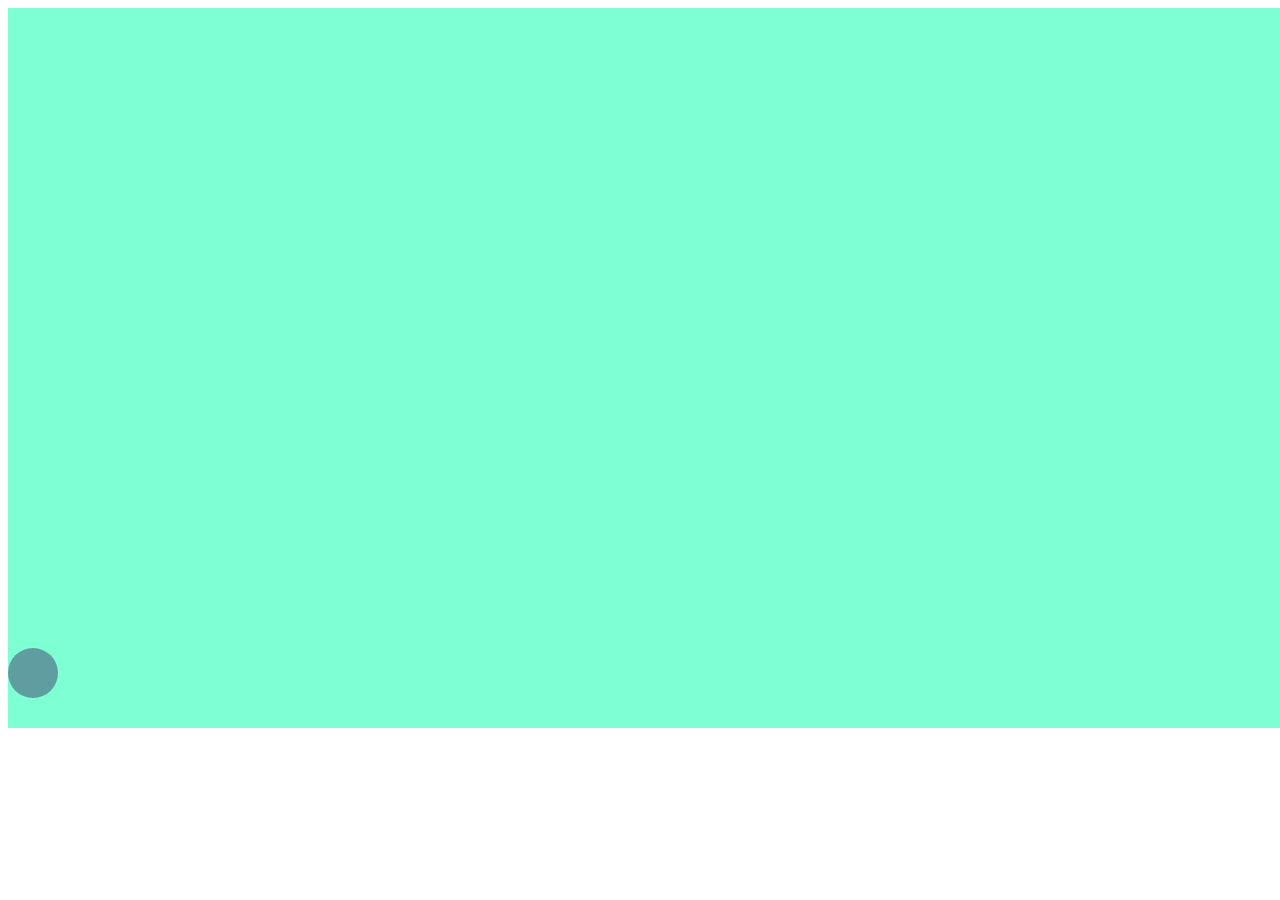
<file: index.html>
<!DOCTYPE html>
<html lang="en">
<head>
    <meta charset="UTF-8">
    <meta name="viewport" content="width=device-width, initial-scale=1.0">
    <title>Animation</title>
<link rel="stylesheet" href="style.css">
</head>
<body>
    <div class="box">
        <div class="ball"></div>
    </div>
    
    <script src="Advanced.js" ></script>
</body>
</html>
</file>
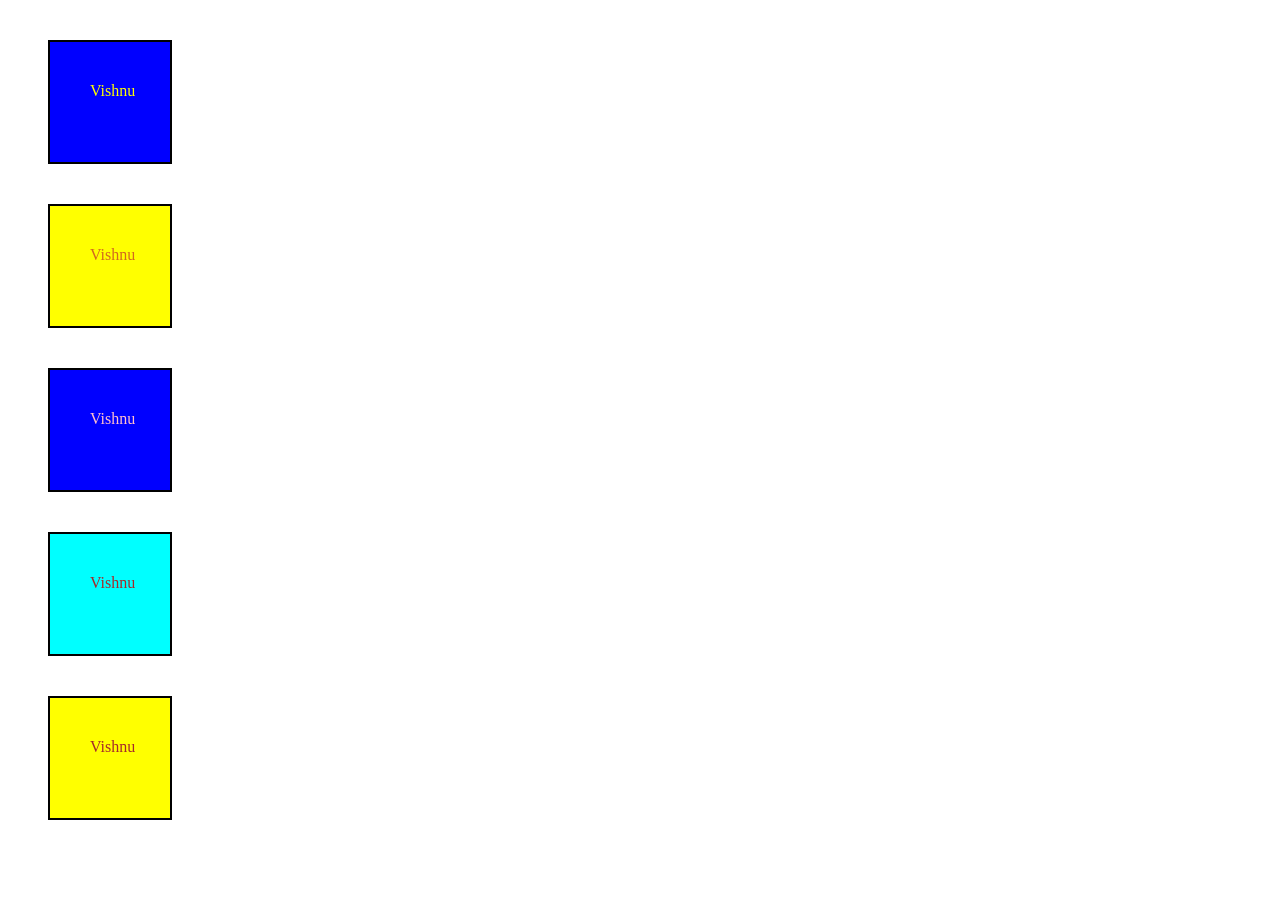
<file: DOM_search.html>
<!DOCTYPE html>
<html lang="en">
<head>
    <meta charset="UTF-8">
    <meta name="viewport" content="width=device-width, initial-scale=1.0">
    <title>DOM search </title>
</head>
<style> .box { height: 40px; width: 40px; color: rgb(213, 213, 252) ; border: 2px solid black;
 margin: 40px; padding: 40px;} </style>
<body>
    <div class="container">
        <div class="box"> Vishnu </div>
        <div class="box"> Vishnu </div>
        <div class="box"> Vishnu </div>
        <div class="box"> Vishnu </div>
        <div class="box"> Vishnu </div>
    </div>
    <script src="DOM_practice.js"> </script>
</body>
</html>
</file>
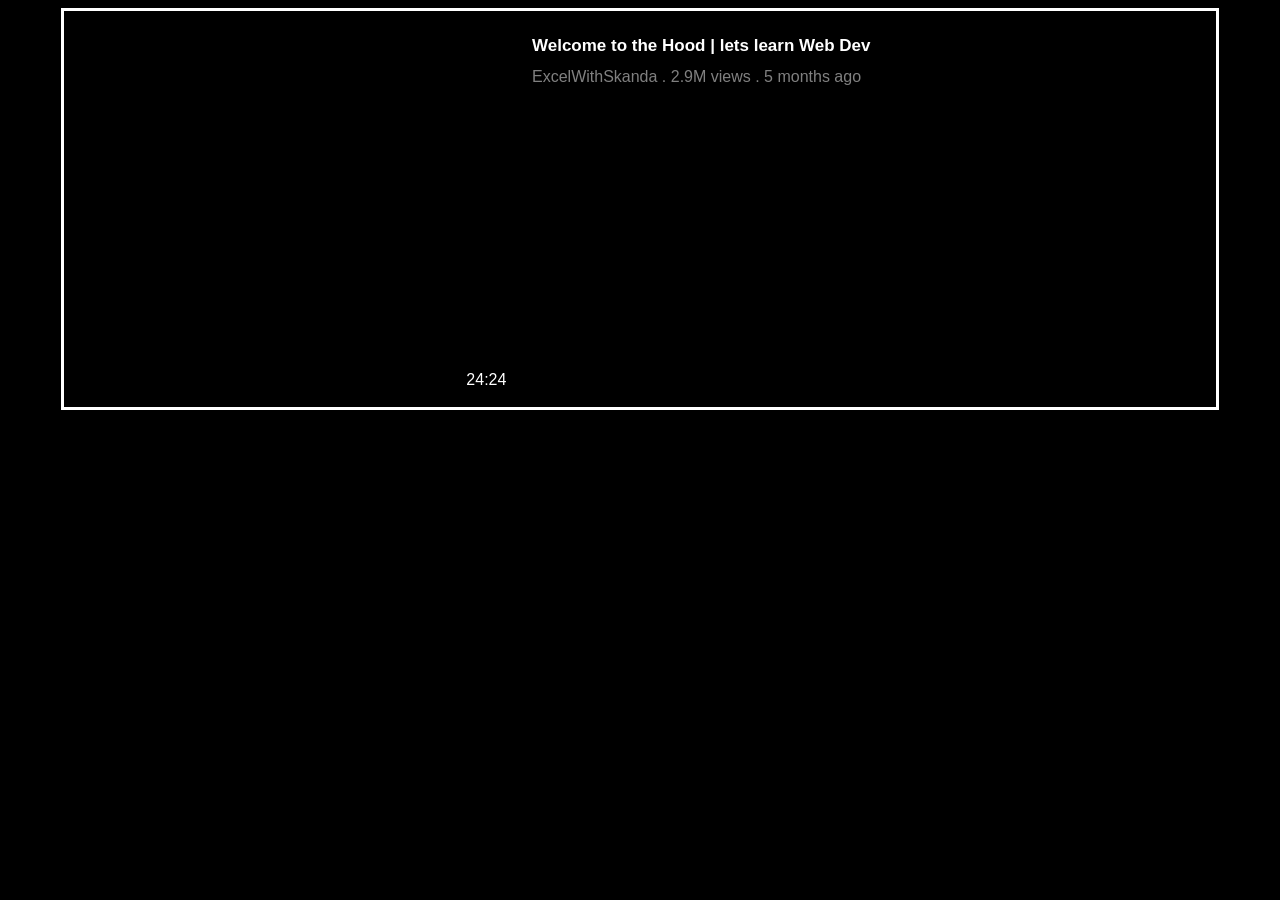
<file: dynamic_web.html>
<!DOCTYPE html>
<html lang="en">
<head>
    <meta charset="UTF-8">
    <meta name="viewport" content="width=device-width, initial-scale=1.0">
    <title>Dynamic_web</title>
</head>
<body>
    
    <script src="dynamic_web.js"> </script>
</body>
</html>
</file>
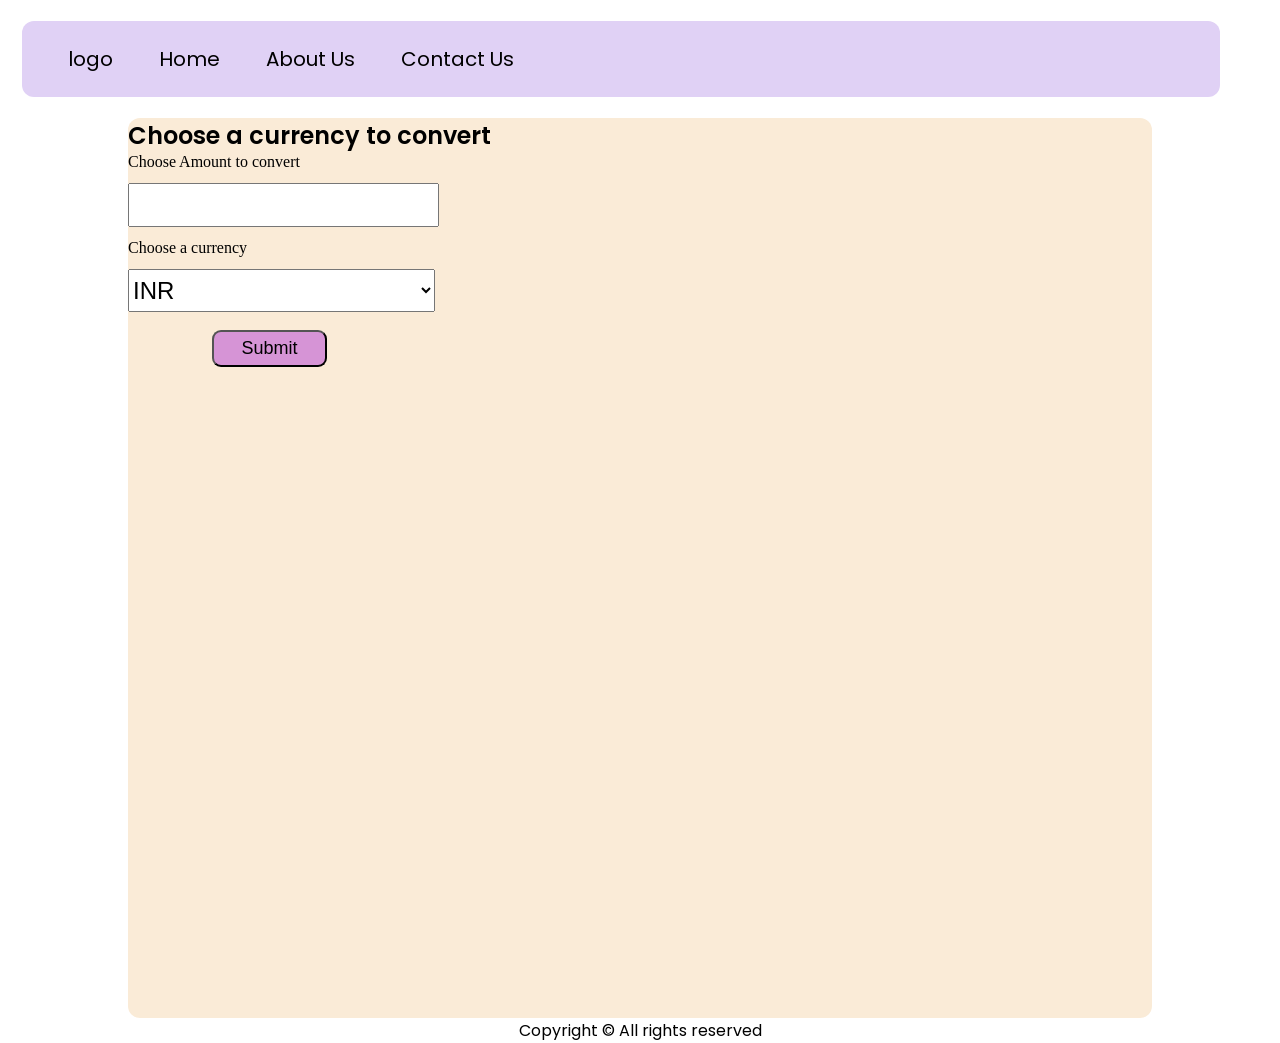
<file: currency Using API/currency_converter.html>
<!DOCTYPE html>
<html lang="en">
<head>
    <meta charset="UTF-8">
    <meta name="viewport" content="width=device-width, initial-scale=1.0">
    <title> Currency_Converter - Convert your current at the real time </title>
    <link rel="stylesheet" href="currency.css">
</head>
<body>
    <nav> 
        <div class="logo"> logo </div>

       <ul>

        <li> <a href="/"> Home </a> </li>
        <li> <a href="/"> About Us </a> </li>
        <li> <a href="/"> Contact Us </a> </li>

       </ul>
  
    </nav>
    
    <div class="container"> 
        <h1> Choose a currency to convert </h1>
        <form action="currency_converter.js" method="get">
            <label for="quantity">Choose Amount to convert</label>
            <input type="number" name="quantity" min="1" >
            <label for="currency"> Choose a currency</label>
            <select name="currency">
                <option value="INR"> INR </option>
                <option value="USD"> USD </option>
                <option value="EUR"> EURO </option>
            </select> 
            <button class="btn" type="submit"> Submit </button>
        </form>
        <div class="output"> 
            <h2> Here is your Converted values in different Currencies </h2>

            <table> 
                <thead> 
                    <tr>
                        <th> currency </th>
                        <th> currency rate </th>
                        <th> your amount </th>
                    </tr>
                </thead>
                <tbody>


                </tbody> 
            </table>


        </div>
    </div>

    <footer>  
        Copyright &copy; All rights reserved 
    </footer>

    <script src="currency_converter.js"> </script>
</body>
</html>
</file>
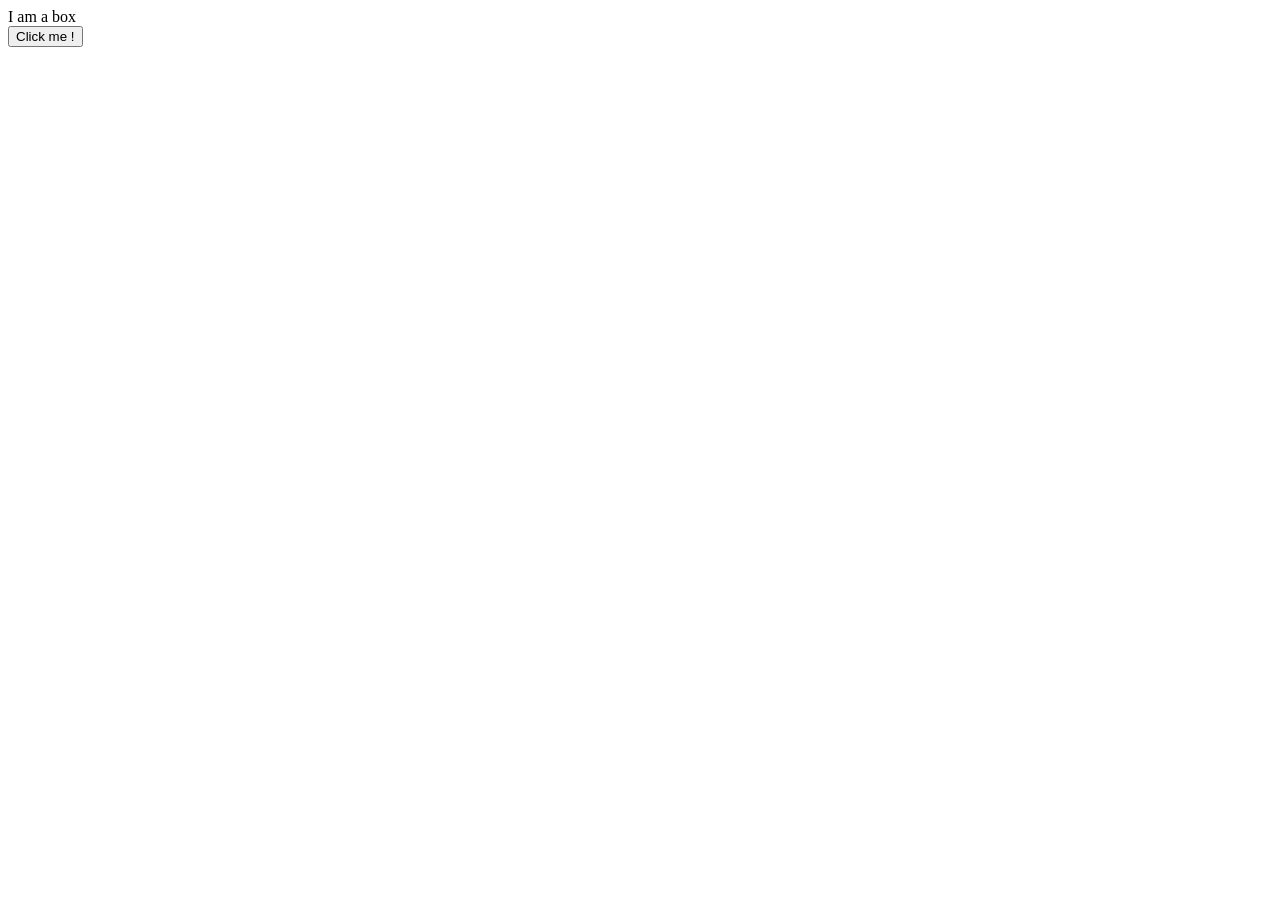
<file: Events in JS/Events.html>
<!DOCTYPE html>
<html lang="en">
<head>
    <meta charset="UTF-8">
    <meta name="viewport" content="width=device-width, initial-scale=1.0">
    <title>Events</title>
</head>
<body>
    <div class="container"> 
        <div class="box">
            I am a box 
        </div>
    </div>
    <button id="btn"> Click me !</button>
    <script src="events.js"> </script>
</body>
</html>
</file>
<file: style.css>
.box { 
    width: 100vw;
    margin: auto;
    height: 80vh;
    background-color: aquamarine;
}

.ball {
    width: 50px;
    height: 50px;
    border-radius: 30px;
    background-color: cadetblue;
    position: absolute;
    top: 72vh;
    animation: animateX 3s linear infinite , animateY 1s ease-out infinite alternate 
}

@keyframes animateX {
    from { left: 0;} to 
    {left: 100vw;}
}

@keyframes animateY {
    from {top: 72vh;}
    to {top: 1vh;}
}
</file>
<file: currency Using API/currency.css>
@import url('https://fonts.googleapis.com/css2?family=Poppins:ital,wght@0,100;0,200;0,300;0,400;0,500;0,600;0,700;0,800;0,900;1,100;1,200;1,300;1,400;1,500;1,600;1,700;1,800;1,900&display=swap');

*{
    padding: 0%;
    margin:0%
}

.container {
    min-height: 100vh;
    max-width: 80vw;
    margin: auto;
    background-color: antiquewhite;
    margin-top: 6px;
    border-radius: 12px;
}

.container h1 {
    text-align: left;
    font-family: 'Poppins' , sans-serif;
    font-weight: 600;
    font-size: 24px;

                }

.container form {
    display: flex;
    flex-direction: column;

}

.container form input[type='number'] , select{
    font-size: 24px;
    padding: 6px 0;
    margin: 12px 0;
    width: 24vw;

}

nav {
    font-family: "Poppins", sans-serif;
    font-weight: 400;
    font-style: normal;
    display: flex;
    background-color: rgb(224 , 209 , 245);
    justify-content: left;
    padding: 23px;
    font-size: 20px;
    width: 90vw;
    margin: 21px 22px;
    border-radius: 12px;
    position: sticky;
}

.logo { display: flex;
        justify-content: center;
        align-items: center;
        margin: 0 23px
}

ul li { 
    list-style: none;
    margin : 0 23px ;
}

ul {
    display: flex;
    justify-content: center;
    align-items: center;
}
footer {
    font-family: 'Poppins' , sans-serif ;
    text-align: center;
    /* position: fixed; */
}

li a { 
    text-decoration: none;
    color: black;
    transition: all;
    transition-duration: 600ms;
    }

    li a:hover {
        text-decoration: none;
        color: rgb(127, 92, 184);
    } 

.btn {
    width: 9vw;
    margin-top: 6px;
    margin-left: 84px;
    font-family: 'Poppins' sans-serif;
    font-size: 18px;
    border-radius: 9px;
    background-color: rgb(214, 148, 214);
    cursor: pointer;
    padding: 6px 0;
    font-weight: 400
    
}

.output table {
    border: 3px solid black ;
    width: 36vw;
    text-align: center;
    font-size: 21px;

}

.output {display: none;}
</file>
